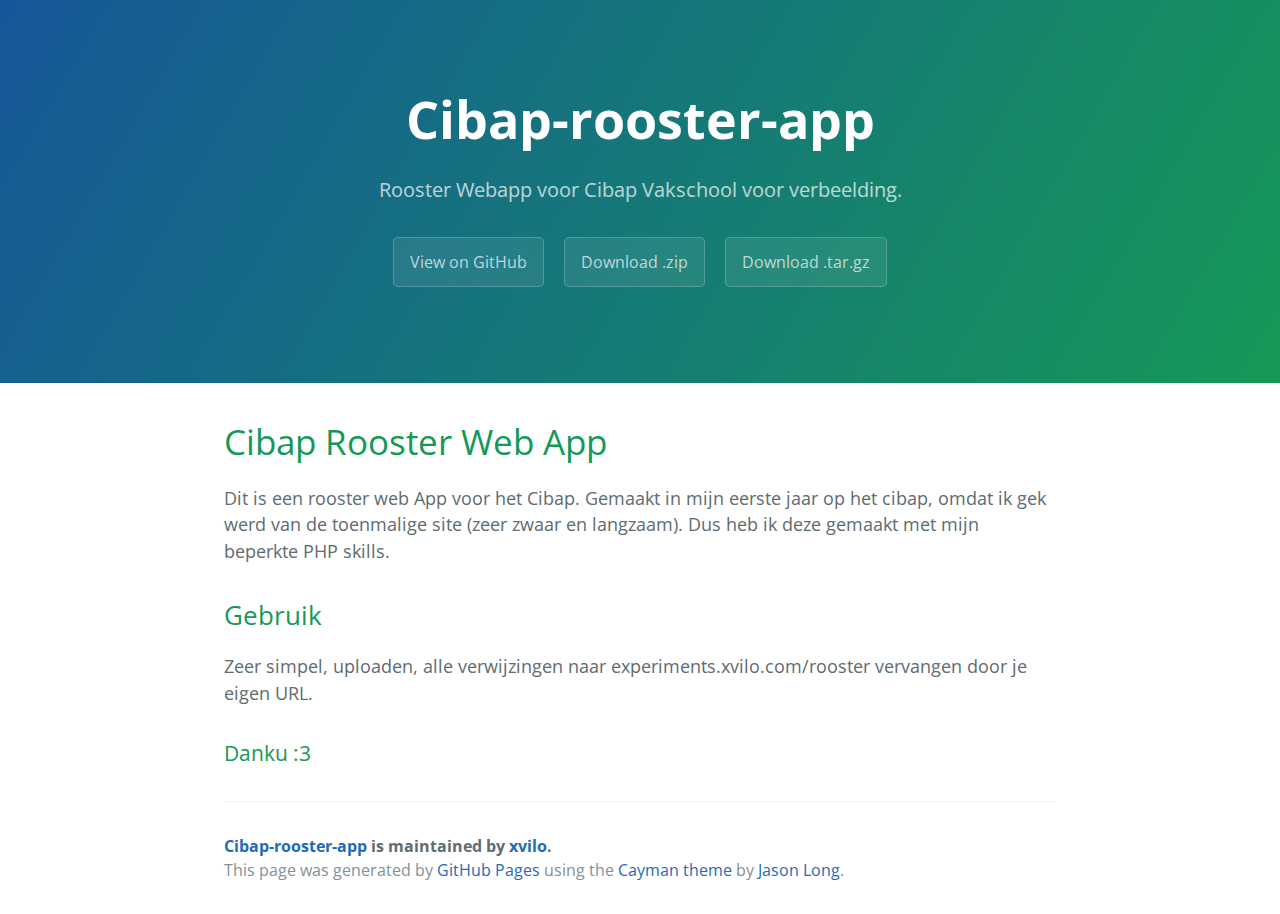
<file: index.html>
<!DOCTYPE html>
<html lang="en-us">
  <head>
    <meta charset="UTF-8">
    <title>Cibap-rooster-app by xvilo</title>
    <meta name="viewport" content="width=device-width, initial-scale=1">
    <link rel="stylesheet" type="text/css" href="stylesheets/normalize.css" media="screen">
    <link href='http://fonts.googleapis.com/css?family=Open+Sans:400,700' rel='stylesheet' type='text/css'>
    <link rel="stylesheet" type="text/css" href="stylesheets/stylesheet.css" media="screen">
    <link rel="stylesheet" type="text/css" href="stylesheets/github-light.css" media="screen">
  </head>
  <body>
    <section class="page-header">
      <h1 class="project-name">Cibap-rooster-app</h1>
      <h2 class="project-tagline">Rooster Webapp voor Cibap Vakschool voor verbeelding.</h2>
      <a href="https://github.com/xvilo/Cibap-Rooster-App" class="btn">View on GitHub</a>
      <a href="https://github.com/xvilo/Cibap-Rooster-App/zipball/master" class="btn">Download .zip</a>
      <a href="https://github.com/xvilo/Cibap-Rooster-App/tarball/master" class="btn">Download .tar.gz</a>
    </section>

    <section class="main-content">
      <h1>
<a id="cibap-rooster-web-app" class="anchor" href="#cibap-rooster-web-app" aria-hidden="true"><span class="octicon octicon-link"></span></a>Cibap Rooster Web App</h1>

<p>Dit is een rooster web App voor het Cibap. Gemaakt in mijn eerste jaar op het cibap, omdat ik gek werd van de toenmalige site (zeer zwaar en langzaam). Dus heb ik deze gemaakt met mijn beperkte PHP skills.</p>

<h2>
<a id="gebruik" class="anchor" href="#gebruik" aria-hidden="true"><span class="octicon octicon-link"></span></a>Gebruik</h2>

<p>Zeer simpel, uploaden, alle verwijzingen naar experiments.xvilo.com/rooster vervangen door je eigen URL.</p>

<h3>
<a id="danku-3" class="anchor" href="#danku-3" aria-hidden="true"><span class="octicon octicon-link"></span></a>Danku :3</h3>

      <footer class="site-footer">
        <span class="site-footer-owner"><a href="https://github.com/xvilo/Cibap-Rooster-App">Cibap-rooster-app</a> is maintained by <a href="https://github.com/xvilo">xvilo</a>.</span>

        <span class="site-footer-credits">This page was generated by <a href="https://pages.github.com">GitHub Pages</a> using the <a href="https://github.com/jasonlong/cayman-theme">Cayman theme</a> by <a href="https://twitter.com/jasonlong">Jason Long</a>.</span>
      </footer>

    </section>

  
  </body>
</html>
</file>
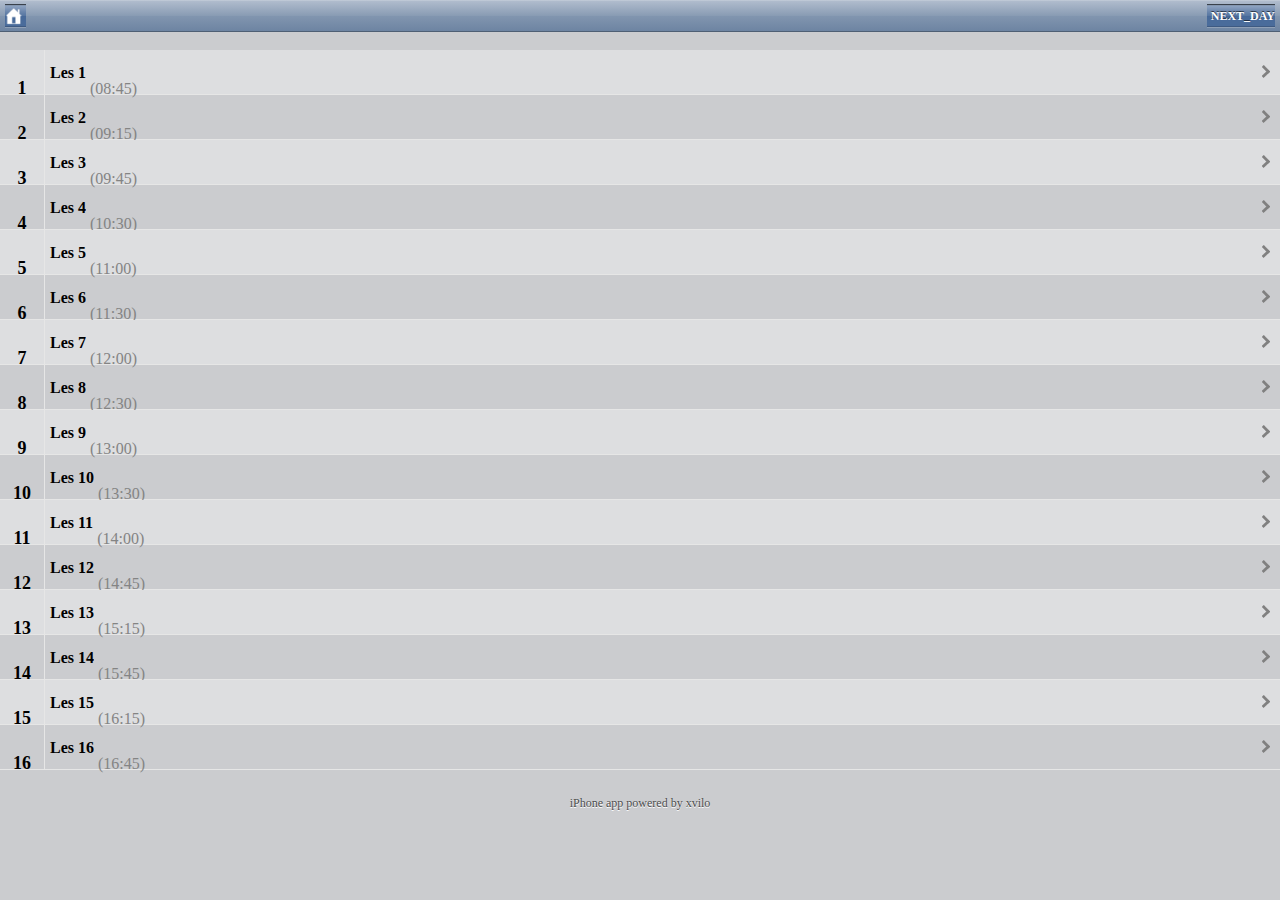
<file: rooster.html>
<!DOCTYPE html PUBLIC "-//W3C//DTD XHTML 1.0 Strict//EN" "http://www.w3.org/TR/xhtml1/DTD/xhtml1-strict.dtd">
<html xmlns="http://www.w3.org/1999/xhtml">

<head>
<meta content="yes" name="apple-mobile-web-app-capable" />
<meta content="index,follow" name="robots" />
<meta content="text/html; charset=utf-8" http-equiv="Content-Type" />
<link href="pics/homescreen.gif" rel="apple-touch-icon" />
<meta content="minimum-scale=1.0, width=device-width, maximum-scale=0.6667, user-scalable=no" name="viewport" />
<link href="css/style.css" rel="stylesheet" media="screen" type="text/css" />
<script src="javascript/functions.js" type="text/javascript"></script>
<title>You Cibap rooster</title>
<meta content="iPod,iPhone,Webkit,iWebkit,Website,Create,mobile,Tutorial,free" name="Keywords" />
<meta content="This special iTunes music list emulates the feeling of the itunes app on the iphone." name="description" />
<script type="text/javascript">

  var _gaq = _gaq || [];
  _gaq.push(['_setAccount', 'UA-27561319-3']);
  _gaq.push(['_setDomainName', 'xvilo.net']);
  _gaq.push(['_trackPageview']);

  (function() {
    var ga = document.createElement('script'); ga.type = 'text/javascript'; ga.async = true;
    ga.src = ('https:' == document.location.protocol ? 'https://ssl' : 'http://www') + '.google-analytics.com/ga.js';
    var s = document.getElementsByTagName('script')[0]; s.parentNode.insertBefore(ga, s);
  })();

</script>
</head>

<body class="musiclist">

<div id="topbar">
	<div id="leftnav">
		<a href="index.html"><img alt="home" src="images/home.png" /></a></div>
	<div id="rightnav">
		<a href="rooster.html">NEXT_DAY</a></div>
</div>
<div id="content">
<script type="text/javascript"><!--
google_ad_client = "ca-pub-2406264984624429";
/* Rooster app */
google_ad_slot = "2136103163";
google_ad_width = 320;
google_ad_height = 50;
//-->
</script>
<script type="text/javascript"
src="http://pagead2.googlesyndication.com/pagead/show_ads.js">
</script><br />
	<ul>
    
		<li>
		<span class="number">1</span><span class="name">Les 1</span><span class="time">(08:45)</span><span class="arrow"></span>
        </li>
            
		<li>
		<span class="number">2</span><span class="name">Les 2</span><span class="time">(09:15)</span><span class="arrow"></span>
        </li>
           
		<li>
		<span class="number">3</span><span class="name">Les 3</span><span class="time">(09:45)</span><span class="arrow"></span>
        </li>
           
		<li>
		<span class="number">4</span><span class="name">Les 4</span><span class="time">(10:30)</span><span class="arrow"></span>
        </li>
           
		<li>
		<span class="number">5</span><span class="name">Les 5</span><span class="time">(11:00)</span><span class="arrow"></span>
        </li>
           
		<li>
		<span class="number">6</span><span class="name">Les 6</span><span class="time">(11:30)</span><span class="arrow"></span>
        </li>
           
		<li>
		<span class="number">7</span><span class="name">Les 7</span><span class="time">(12:00)</span><span class="arrow"></span>
        </li>
           
		<li>
		<span class="number">8</span><span class="name">Les 8</span><span class="time">(12:30)</span><span class="arrow"></span>
        </li>
           
		<li>
		<span class="number">9</span><span class="name">Les 9</span><span class="time">(13:00)</span><span class="arrow"></span>
        </li>
           
		<li>
		<span class="number">10</span><span class="name">Les 10</span><span class="time">(13:30)</span><span class="arrow"></span>
        </li>
           
		<li>
		<span class="number">11</span><span class="name">Les 11</span><span class="time">(14:00)</span><span class="arrow"></span>
        </li>
           
		<li>
		<span class="number">12</span><span class="name">Les 12</span><span class="time">(14:45)</span><span class="arrow"></span>
        </li>
           
		<li>
		<span class="number">13</span><span class="name">Les 13</span><span class="time">(15:15)</span><span class="arrow"></span>
        </li>
           
		<li>
		<span class="number">14</span><span class="name">Les 14</span><span class="time">(15:45)</span><span class="arrow"></span>
        </li>
           
		<li>
		<span class="number">15</span><span class="name">Les 15</span><span class="time">(16:15)</span><span class="arrow"></span>
        </li>
       
       		<li>
		<span class="number">16</span><span class="name">Les 16</span><span class="time">(16:45)</span><span class="arrow"></span>
        </li>
	</ul>
</div>
<div id="footer">
	<!-- Support iWebKit by sending us traffic; please keep this footer on your page, consider it a thank you for my work :-) -->
	<a class="noeffect" href="http://xvilo.met">iPhone app powered by xvilo</a><br /><script type="text/javascript"><!--
google_ad_client = "ca-pub-2406264984624429";
/* Rooster app */
google_ad_slot = "2136103163";
google_ad_width = 320;
google_ad_height = 50;
//-->
</script>
<script type="text/javascript"
src="http://pagead2.googlesyndication.com/pagead/show_ads.js">
</script><br /></div>

</body>

</html>
</file>
<file: stylesheets/stylesheet.css>
* {
  box-sizing: border-box; }

body {
  padding: 0;
  margin: 0;
  font-family: "Open Sans", "Helvetica Neue", Helvetica, Arial, sans-serif;
  font-size: 16px;
  line-height: 1.5;
  color: #606c71; }

a {
  color: #1e6bb8;
  text-decoration: none; }
  a:hover {
    text-decoration: underline; }

.btn {
  display: inline-block;
  margin-bottom: 1rem;
  color: rgba(255, 255, 255, 0.7);
  background-color: rgba(255, 255, 255, 0.08);
  border-color: rgba(255, 255, 255, 0.2);
  border-style: solid;
  border-width: 1px;
  border-radius: 0.3rem;
  transition: color 0.2s, background-color 0.2s, border-color 0.2s; }
  .btn + .btn {
    margin-left: 1rem; }

.btn:hover {
  color: rgba(255, 255, 255, 0.8);
  text-decoration: none;
  background-color: rgba(255, 255, 255, 0.2);
  border-color: rgba(255, 255, 255, 0.3); }

@media screen and (min-width: 64em) {
  .btn {
    padding: 0.75rem 1rem; } }

@media screen and (min-width: 42em) and (max-width: 64em) {
  .btn {
    padding: 0.6rem 0.9rem;
    font-size: 0.9rem; } }

@media screen and (max-width: 42em) {
  .btn {
    display: block;
    width: 100%;
    padding: 0.75rem;
    font-size: 0.9rem; }
    .btn + .btn {
      margin-top: 1rem;
      margin-left: 0; } }

.page-header {
  color: #fff;
  text-align: center;
  background-color: #159957;
  background-image: linear-gradient(120deg, #155799, #159957); }

@media screen and (min-width: 64em) {
  .page-header {
    padding: 5rem 6rem; } }

@media screen and (min-width: 42em) and (max-width: 64em) {
  .page-header {
    padding: 3rem 4rem; } }

@media screen and (max-width: 42em) {
  .page-header {
    padding: 2rem 1rem; } }

.project-name {
  margin-top: 0;
  margin-bottom: 0.1rem; }

@media screen and (min-width: 64em) {
  .project-name {
    font-size: 3.25rem; } }

@media screen and (min-width: 42em) and (max-width: 64em) {
  .project-name {
    font-size: 2.25rem; } }

@media screen and (max-width: 42em) {
  .project-name {
    font-size: 1.75rem; } }

.project-tagline {
  margin-bottom: 2rem;
  font-weight: normal;
  opacity: 0.7; }

@media screen and (min-width: 64em) {
  .project-tagline {
    font-size: 1.25rem; } }

@media screen and (min-width: 42em) and (max-width: 64em) {
  .project-tagline {
    font-size: 1.15rem; } }

@media screen and (max-width: 42em) {
  .project-tagline {
    font-size: 1rem; } }

.main-content :first-child {
  margin-top: 0; }
.main-content img {
  max-width: 100%; }
.main-content h1, .main-content h2, .main-content h3, .main-content h4, .main-content h5, .main-content h6 {
  margin-top: 2rem;
  margin-bottom: 1rem;
  font-weight: normal;
  color: #159957; }
.main-content p {
  margin-bottom: 1em; }
.main-content code {
  padding: 2px 4px;
  font-family: Consolas, "Liberation Mono", Menlo, Courier, monospace;
  font-size: 0.9rem;
  color: #383e41;
  background-color: #f3f6fa;
  border-radius: 0.3rem; }
.main-content pre {
  padding: 0.8rem;
  margin-top: 0;
  margin-bottom: 1rem;
  font: 1rem Consolas, "Liberation Mono", Menlo, Courier, monospace;
  color: #567482;
  word-wrap: normal;
  background-color: #f3f6fa;
  border: solid 1px #dce6f0;
  border-radius: 0.3rem; }
  .main-content pre > code {
    padding: 0;
    margin: 0;
    font-size: 0.9rem;
    color: #567482;
    word-break: normal;
    white-space: pre;
    background: transparent;
    border: 0; }
.main-content .highlight {
  margin-bottom: 1rem; }
  .main-content .highlight pre {
    margin-bottom: 0;
    word-break: normal; }
.main-content .highlight pre, .main-content pre {
  padding: 0.8rem;
  overflow: auto;
  font-size: 0.9rem;
  line-height: 1.45;
  border-radius: 0.3rem; }
.main-content pre code, .main-content pre tt {
  display: inline;
  max-width: initial;
  padding: 0;
  margin: 0;
  overflow: initial;
  line-height: inherit;
  word-wrap: normal;
  background-color: transparent;
  border: 0; }
  .main-content pre code:before, .main-content pre code:after, .main-content pre tt:before, .main-content pre tt:after {
    content: normal; }
.main-content ul, .main-content ol {
  margin-top: 0; }
.main-content blockquote {
  padding: 0 1rem;
  margin-left: 0;
  color: #819198;
  border-left: 0.3rem solid #dce6f0; }
  .main-content blockquote > :first-child {
    margin-top: 0; }
  .main-content blockquote > :last-child {
    margin-bottom: 0; }
.main-content table {
  display: block;
  width: 100%;
  overflow: auto;
  word-break: normal;
  word-break: keep-all; }
  .main-content table th {
    font-weight: bold; }
  .main-content table th, .main-content table td {
    padding: 0.5rem 1rem;
    border: 1px solid #e9ebec; }
.main-content dl {
  padding: 0; }
  .main-content dl dt {
    padding: 0;
    margin-top: 1rem;
    font-size: 1rem;
    font-weight: bold; }
  .main-content dl dd {
    padding: 0;
    margin-bottom: 1rem; }
.main-content hr {
  height: 2px;
  padding: 0;
  margin: 1rem 0;
  background-color: #eff0f1;
  border: 0; }

@media screen and (min-width: 64em) {
  .main-content {
    max-width: 64rem;
    padding: 2rem 6rem;
    margin: 0 auto;
    font-size: 1.1rem; } }

@media screen and (min-width: 42em) and (max-width: 64em) {
  .main-content {
    padding: 2rem 4rem;
    font-size: 1.1rem; } }

@media screen and (max-width: 42em) {
  .main-content {
    padding: 2rem 1rem;
    font-size: 1rem; } }

.site-footer {
  padding-top: 2rem;
  margin-top: 2rem;
  border-top: solid 1px #eff0f1; }

.site-footer-owner {
  display: block;
  font-weight: bold; }

.site-footer-credits {
  color: #819198; }

@media screen and (min-width: 64em) {
  .site-footer {
    font-size: 1rem; } }

@media screen and (min-width: 42em) and (max-width: 64em) {
  .site-footer {
    font-size: 1rem; } }

@media screen and (max-width: 42em) {
  .site-footer {
    font-size: 0.9rem; } }
</file>
<file: stylesheets/github-light.css>
/*
   Copyright 2014 GitHub Inc.

   Licensed under the Apache License, Version 2.0 (the "License");
   you may not use this file except in compliance with the License.
   You may obtain a copy of the License at

       http://www.apache.org/licenses/LICENSE-2.0

   Unless required by applicable law or agreed to in writing, software
   distributed under the License is distributed on an "AS IS" BASIS,
   WITHOUT WARRANTIES OR CONDITIONS OF ANY KIND, either express or implied.
   See the License for the specific language governing permissions and
   limitations under the License.

*/

.pl-c /* comment */ {
  color: #969896;
}

.pl-c1      /* constant, markup.raw, meta.diff.header, meta.module-reference, meta.property-name, support, support.constant, support.variable, variable.other.constant */,
.pl-s .pl-v /* string variable */ {
  color: #0086b3;
}

.pl-e  /* entity */,
.pl-en /* entity.name */ {
  color: #795da3;
}

.pl-s .pl-s1 /* string source */,
.pl-smi      /* storage.modifier.import, storage.modifier.package, storage.type.java, variable.other, variable.parameter.function */ {
  color: #333;
}

.pl-ent /* entity.name.tag */ {
  color: #63a35c;
}

.pl-k /* keyword, storage, storage.type */ {
  color: #a71d5d;
}

.pl-pds              /* punctuation.definition.string, string.regexp.character-class */,
.pl-s                /* string */,
.pl-s .pl-pse .pl-s1 /* string punctuation.section.embedded source */,
.pl-sr               /* string.regexp */,
.pl-sr .pl-cce       /* string.regexp constant.character.escape */,
.pl-sr .pl-sra       /* string.regexp string.regexp.arbitrary-repitition */,
.pl-sr .pl-sre       /* string.regexp source.ruby.embedded */ {
  color: #183691;
}

.pl-v /* variable */ {
  color: #ed6a43;
}

.pl-id /* invalid.deprecated */ {
  color: #b52a1d;
}

.pl-ii /* invalid.illegal */ {
  background-color: #b52a1d;
  color: #f8f8f8;
}

.pl-sr .pl-cce /* string.regexp constant.character.escape */ {
  color: #63a35c;
  font-weight: bold;
}

.pl-ml /* markup.list */ {
  color: #693a17;
}

.pl-mh        /* markup.heading */,
.pl-mh .pl-en /* markup.heading entity.name */,
.pl-ms        /* meta.separator */ {
  color: #1d3e81;
  font-weight: bold;
}

.pl-mq /* markup.quote */ {
  color: #008080;
}

.pl-mi /* markup.italic */ {
  color: #333;
  font-style: italic;
}

.pl-mb /* markup.bold */ {
  color: #333;
  font-weight: bold;
}

.pl-md /* markup.deleted, meta.diff.header.from-file */ {
  background-color: #ffecec;
  color: #bd2c00;
}

.pl-mi1 /* markup.inserted, meta.diff.header.to-file */ {
  background-color: #eaffea;
  color: #55a532;
}

.pl-mdr /* meta.diff.range */ {
  color: #795da3;
  font-weight: bold;
}

.pl-mo /* meta.output */ {
  color: #1d3e81;
}
</file>
<file: css/style.css>
/*iWebKit css 5.04 by Christopher Plieger*/body{
	position: relative;
	margin: 0;
	-webkit-text-size-adjust: none;
	min-height: 416px;
	/* [disabled]font-family:helvetica,sans-serif; */
	-webkit-background-size: 0.438em 100%;
	background: -webkit-gradient(linear,left top,right top,from(#c5ccd4),color-stop(71%, #c5ccd4),color-stop(72%, #cbd2d8),to(#cbd2d8));
	-webkit-touch-callout: none
}.center{margin:auto;display:block;text-align:center!important}img{border:0}a:hover .arrow{background-position:0 -13px!important}@media screen and (max-width:320px){#topbar{height:44px}#title{line-height:44px;height:44px;font-size:16pt}#tributton a:first-child,#duobutton a:first-child{width:101px}#tributton a:last-child,#duobutton a:last-child{width:101px}#tributton a{width:106px}#duobutton .links{width:195px}#tributton .links{width:302px}#doublead{width:300px!important}#duoselectionbuttons{width:191px;height:30px;top:7px}#triselectionbuttons{width:290px;height:30px;top:7px}#triselectionbuttons a:first-child,#duoselectionbuttons a:first-child{width:99px;height:28px;line-height:28px}#triselectionbuttons a{width:98px;height:28px;line-height:28px}#triselectionbuttons a:last-child,#duoselectionbuttons a:last-child{width:99px;height:28px;line-height:28px}.searchbox form{width:272px}.searchbox input[type="text"]{width:275px}.menu .name{max-width:77%}.checkbox .name{max-width:190px}.radiobutton .name{max-width:190px}#leftnav a,#rightnav a,#leftbutton a,#rightbutton a,#blueleftbutton a,#bluerightbutton a{line-height:30px;height:30px}#leftnav img,#rightnav img{margin-top:4px}#leftnav,#leftbutton,#blueleftbutton{top:7px}#rightnav,#rightbutton,#bluerightbutton{top:7px}.musiclist .name{max-width:55%}.textbox textarea{width:280px}.bigfield input{width:295px}}@media screen and (min-width:321px){#topbar{height:32px}#title{line-height:32px;height:32px;font-size:13pt}.menu .name{max-width:85%}.checkbox .name{max-width:75%}.radiobutton .name{max-width:75%}#leftnav a,#rightnav a,#leftbutton a,#rightbutton a,#blueleftbutton a,#bluerightbutton a{line-height:24px;height:24px}#leftnav img,#rightnav img{margin-top:4px;height:70%}#leftnav,#leftbutton,#blueleftbutton{top:4px}#rightnav,#rightbutton,#bluerightbutton{top:4px}.musiclist .name{max-width:70%}.textbox textarea{width:440px}#tributton a:first-child,#duobutton a:first-child{width:152px}#tributton a:last-child,#duobutton a:last-child{width:152px}#tributton a{width:154px}#tributton .links{width:452px}#duobutton .links{width:298px}#doublead{width:350px!important}#duoselectionbuttons{width:293px;height:24px;top:4px}#triselectionbuttons{width:450px;height:24px;top:4px}#triselectionbuttons a:first-child,#duoselectionbuttons a:first-child{width:150px;height:22px;line-height:22px}#triselectionbuttons a{width:156px;height:22px;line-height:22px}#triselectionbuttons a:last-child,#duoselectionbuttons a:last-child{width:150px;height:22px;line-height:22px}.searchbox form{width:432px}.searchbox input[type="text"]{width:435px}.bigfield input{width:455px}}#topbar.black{background:-webkit-gradient(linear,0% 0%,0% 100%,from(#858585),color-stop(3%,#636363),color-stop(50%,#202020),color-stop(51%,black),color-stop(97%,black),to(#262626))}#topbar.transparent{background:-webkit-gradient(linear,0% 0%,0% 100%,from(rgba(133,133,133,0.7)),color-stop(3%,rgba(99,99,99,0.7)),color-stop(50%,rgba(32,32,32,0.7)),color-stop(51%,rgba(0,0,0,0.7)),color-stop(97%,rgba(0,0,0,0.7)),to(rgba(38,38,38,0.7)))}#topbar{position:relative;left:0;top:0;width:auto;background:-webkit-gradient(linear,0% 0%,0% 100%,from(#cdd5df),color-stop(3%,#b0bccd),color-stop(50%,#889bb3),color-stop(51%,#8195af),color-stop(97%,#6d84a2),to(#2d3642));margin-bottom:13px}#title{position:absolute;font-weight:bold;top:0;left:0;right:0;padding:0 10px;text-align:center;text-overflow:ellipsis;white-space:nowrap;overflow:hidden;color:#FFF;text-shadow:rgba(0,0,0,0.6) 0 -1px 0}#content{width:100%;position:relative;min-height:250px;margin-top:10px;height:auto;z-index:0;overflow:hidden}#footer{text-align:center;position:relative;margin:20px 10px 0;height:auto;width:auto;bottom:10px}.ipodlist #footer,.ipodlist #footer a{text-shadow:#FFF 0 -1px 0}#footer a,#footer{text-decoration:none;font-size:9pt;color:#4C4C4C;text-shadow:#FFF 0 1px 0}.pageitem{-webkit-border-radius:8px;background-color:#fff;border:#878787 solid 1px;font-size:12pt;overflow:hidden;padding:0;position:relative;display:block;height:auto;width:auto;margin:3px 9px 17px;list-style:none}.textbox{padding:5px 9px;position:relative;overflow:hidden;border-top:1px solid #878787}#tributton,#duobutton{height:44px;background:-webkit-gradient(linear,0% 0%,0% 100%,from(#cdd4d9),color-stop(3%,#c0c9cf),color-stop(97%,#abb7bf),to(#81929f));margin:-13px 0 13px 0;text-align:center}#tributton .links,#duobutton .links{height:30px;-webkit-border-image:url("../images/tributton.png") 0 4 0 4;border-width:0 4px 0 4px;margin:0 auto 0px auto;position:relative;top:7px}#tributton a:first-child,#duobutton a:first-child{border-right:1px solid #6d7e91;-webkit-border-top-left-radius:5px;-webkit-border-bottom-left-radius:5px;margin-left:-4px}#tributton a,#duobutton a{text-overflow:ellipsis;overflow:hidden;white-space:nowrap;height:27px;display:inline-block;line-height:27px;margin-top:1px;font:bold 13px;text-decoration:none;color:#3f5c84;text-shadow:#FFF 0 1px 0}#duobutton a:last-child{border:0}#tributton a:last-child{border-left:1px solid #6d7e91}#tributton a:last-child,#duobutton a:last-child{-webkit-border-top-right-radius:5px;-webkit-border-bottom-right-radius:5px;margin-right:-4px}#tributton a:hover,#tributton a#pressed,#duobutton a:hover,#duobutton a#pressed{background:-webkit-gradient(linear,0% 0%,0% 100%,from(#7b8b9f),color-stop(3%,#8c9baf),to(#647792));color:white;text-shadow:black 0 -1px 0}#triselectionbuttons,#duoselectionbuttons{-webkit-border-image:url('../images/navbutton.png') 0 5 0 5;border-width:0 5px 0 5px;position:relative;margin:auto}#duoselectionbuttons a:first-child{border:0}#triselectionbuttons a:first-child{border-right:solid 1px #556984}#triselectionbuttons a:first-child,#duoselectionbuttons a:first-child{margin-left:-4px;-webkit-border-top-left-radius:6px;-webkit-border-bottom-left-radius:6px}#triselectionbuttons a,#duoselectionbuttons a{display:inline-block;text-align:center;color:white;text-decoration:none;margin-top:1px;text-shadow:black 0 -1px 0;background:-webkit-gradient(linear,0% 0%,0% 100%,from(#909baa),color-stop(3%,#a5b4c6),color-stop(50%,#798eaa),color-stop(51%,#6b83a1),color-stop(97%,#6e85a3),to(#526379))}#triselectionbuttons a:last-child,#duoselectionbuttons a:last-child{border-left:solid 1px #556984;margin-right:-4px;-webkit-border-top-right-radius:6px;-webkit-border-bottom-right-radius:6px}#triselectionbuttons a:hover,#triselectionbuttons a#pressed,#duoselectionbuttons a:hover,#duoselectionbuttons a#pressed{background:none}#doublead{height:83px!important;position:relative;margin:0 auto 13px auto}#doublead a:first-child{left:0!important}#doublead a:last-child{right:0!important}#doublead a{width:147px!important;height:83px!important;position:absolute;-webkit-border-radius:8px;display:block;background:-webkit-gradient(linear,0% 0%,0% 100%,from(#7c7c7c),color-stop(3%,#858585),color-stop(97%,#a4a4a4),to(#c2c2c2))}li#doublead{margin-top:25px;margin-bottom:10px!important;background:none}li#doublead:hover{background:none}.searchbox{height:44px;background:-webkit-gradient(linear,0% 0%,0% 100%,from(#f1f3f4),color-stop(3%,#e0e4e7),color-stop(50%,#c7cfd4),color-stop(51%,#bec7cd),color-stop(97%,#b4bec6),to(#8999a5));margin:-13px 0 13px 0;width:100%}.searchbox form{height:24px;-webkit-border-image:url('../images/searchfield.png') 4 14 1 24;border-width:4px 14px 1px 24px;display:block;position:relative;top:8px;margin:auto}fieldset{border:0;margin:0;padding:0}.searchbox input[type="text"]{border:0;-webkit-appearance:none;height:18px;float:left;font-size:13px;padding:0;position:relative;top:2px;left:2px}.textbox img{max-width:100%}.textbox p{margin-top:2px}.textbox p{margin-top:2px;color:#000;margin-bottom:2px;text-align:justify}.textbox img{max-width:100%}.textbox ul{margin:3px 0 3px 0;list-style:circle!important}.textbox li{margin:0!important}.pageitem li:first-child,.pageitem li.form:first-child{border-top:0}.menu,.checkbox,.radiobutton,.select,li.button,li.bigfield,li.smallfield{position:relative;list-style-type:none;display:block;height:43px;overflow:hidden;border-top:1px solid #878787;width:auto}.pageitem li:first-child:hover,.pageitem li:first-child a,.radiobutton:first-child input,.select:first-child select,li.button:first-child input,.bigfield:first-child input{-webkit-border-top-left-radius:8px;-webkit-border-top-right-radius:8px}.pageitem li:last-child:hover,.pageitem li:last-child a,.radiobutton:last-child input,.select:last-child select,li.button:last-child input,.bigfield:last-child input{-webkit-border-bottom-left-radius:8px;-webkit-border-bottom-right-radius:8px}.menu:hover,.store:hover,.list #content li a:hover,.list .withimage:hover,.applist li:hover:nth-child(n),.ipodlist li:hover:nth-child(n){background:-webkit-gradient(linear,0% 0%,0% 100%,from(#058cf5),to(#015fe6))}.ipodlist li:hover:nth-child(n) .name,.ipodlist li:hover:nth-child(n) .time{border:0}.menu a:hover .name,.store:hover .starcomment,.store:hover .name,.store:hover .comment,.list .withimage a:hover .comment{color:#fff}.menu a:hover .comment{color:#CCF}.menu a{display:block;height:43px;width:auto;text-decoration:none}.menu a img{width:auto;height:32px;margin:5px 0 0 5px;float:left}.menu .name,.checkbox .name,.radiobutton .name{margin:11px 0 0 7px;width:auto;color:#000;font-weight:bold;font-size:17px;text-overflow:ellipsis;overflow:hidden;white-space:nowrap;float:left}.menu .comment{margin:11px 30px 0 0;width:auto;font-size:17px;text-overflow:ellipsis;overflow:hidden;max-width:75%;white-space:nowrap;float:right;color:#324f85}.menu .arrow,.store .arrow,.musiclist .arrow,.list .arrow{position:absolute;width:8px!important;height:13px!important;right:10px;top:15px;margin:0!important;background:url("../images/arrow.png") 0 0 no-repeat}.applist .arrow{position:absolute;width:8px!important;height:13px!important;right:10px;top:29px;margin:0!important;background:url("../images/arrow.png") 0 0 no-repeat}.store{height:90px;border-top:#878787 solid 1px;overflow:hidden;position:relative}.store a{width:100%;height:90px;display:block;text-decoration:none;position:absolute}.store .image{position:absolute;left:0;top:0;height:90px;width:90px;display:block;background:-webkit-gradient(linear,0% 0%,0% 100%,from(#eff1f5),to(#d6dce6));-webkit-background-size:90px}.applist .image{width:57px;height:57px;display:block;position:absolute;top:7px;left:11px;-webkit-border-radius:8px;-webkit-box-shadow:0 2px 3px rgb(0,0,0);background:-webkit-gradient(linear,0% 0%,0% 100%,from(#7c7c7c),color-stop(3%,#858585),color-stop(97%,#a4a4a4),to(#c2c2c2));-webkit-background-size:57px}li:first-child.store .image,.store:first-child a{-webkit-border-top-left-radius:8px 8px}li:last-child.store .image,.store:last-child a{-webkit-border-bottom-left-radius:8px 8px}.store .name,.applist .name{font-size:15px;white-space:nowrap;display:block;overflow:hidden;color:#000;max-width:60%;text-overflow:ellipsis;font-weight:bold}.store .name{position:absolute;left:95px;top:35px}.applist .name{position:absolute;top:27px;left:80px;text-shadow:#eee 0 1px 0}.store .comment,.list .withimage .comment,.applist .comment,.applist .price{font-size:12px;color:#7f7f7f;display:block;width:60%;font-weight:bold;white-space:nowrap;text-overflow:ellipsis;overflow:hidden}.store .comment,.list .withimage .comment{margin:16px 0 0 95px}.applist .comment{position:absolute;top:9px;left:80px;text-shadow:#eee 0 1px 0;color:#3b3b3b}.applist .price{position:absolute;top:29px;right:26px;text-shadow:#eee 0 1px 0;text-align:right;color:#3b3b3b}.store .arrow,.list .withimage .arrow{top:39px!important}.store .stars0,.store .stars1,.store .stars2,.store .stars3,.store .stars4,.store .stars5{position:absolute;top:56px;left:95px;width:65px;height:18px;display:block!important}.store .stars0{background:url('../images/0starsborder.png')}.store .stars1{background:url('../images/1starsborder.png')}.store .stars2{background:url('../images/2starsborder.png')}.store .stars3{background:url('../images/3starsborder.png')}.store .stars4{background:url('../images/4starsborder.png')}.store .stars5,.applist .stars5{background:url('../images/5stars.png')}.applist .stars0,.applist .stars1,.applist .stars2,.applist .stars3,.applist .stars4,.applist .stars5{position:absolute;top:46px;left:79px;width:65px;height:18px;display:block!important}.applist .stars0{background:url('../images/0stars.png')}.applist .stars1{background:url('../images/1stars.png')}.applist .stars2{background:url('../images/2stars.png')}.applist .stars3{background:url('../images/3stars.png')}.applist .stars4{background:url('../images/4stars.png')}.applist .starcomment{left:147px;top:46px;color:#3b3b3b}.starcomment{position:absolute;left:165px;top:56px;font-size:12px;color:#7f7f7f;font-weight:lighter}.applist a:hover .name,.applist a:hover .starcomment,.applist a:hover .comment,.applist a:hover .price{color:white;text-shadow:none}.graytitle{position:relative;font-weight:bold;font-size:17px;right:20px;left:9px;color:#4C4C4C;text-shadow:#FFF 0 1px 0;padding:1px 0 3px 8px}.header{display:block;font-weight:bold;color:rgb(73,102,145);font-size:12pt;margin-bottom:6px;line-height:14pt}.musiclist ul,.ipodlist ul,.applist ul{padding:0}.ipodlist ul{margin:0}.musiclist li:nth-child(odd){background:#dddee0}.applist li:nth-child(even){background:-webkit-gradient(linear,0% 0%,0% 100%,from(#adadb0),color-stop(98%,#adadb0),to(#898a8d))}.applist li:nth-child(odd){background:-webkit-gradient(linear,0% 0%,0% 100%,from(#98989c),color-stop(98%,#98989c),to(#898a8d))}.ipodlist li:nth-child(even){background:-webkit-gradient(linear,0% 0%,0% 100%,from(#414041),color-stop(3%,rgba(45,45,45,0.2)),to(rgba(45,45,45,0.2)))}.ipodlist li:nth-child(odd){background:-webkit-gradient(linear,0% 0%,0% 100%,from(#414041),color-stop(3%,rgba(50,50,50,0.4)),to(rgba(50,50,50,0.4)))}.musiclist #content li,.ipodlist #content li,.applist #content li{list-style:none;width:auto;position:relative}.musiclist #content li{height:44px;border-bottom:1px solid #e6e6e6}.applist #content li{height:70px;margin-bottom:1px}.ipodlist #content li{height:42px}.ipodlist #content{background:-webkit-gradient(radial,50% -70,0,50% 0,200,from(#444),to(rgb(13,13,13)));top:16px}.musiclist #content li a,.ipodlist #content li a{text-decoration:none;color:#000;width:100%!important;height:100%;display:block}.applist #content li a{text-decoration:none;color:#000;width:100%;height:100%;display:block}.musiclist .number,.musiclist .name,.musiclist .time{display:inline-block;height:44px;font-weight:bold;font-size:large;width:44px;text-align:center;line-height:46px}.musiclist .name{margin-left:0;width:auto!important;font-size:medium;padding-left:5px;border-left:solid 1px #e6e6e6}.musiclist .time{color:#848484;font-size:medium;margin-left:4px;width:auto!important;font-weight:normal}.musiclist{background-image:none!important;background-color:#cbcccf}.ipodlist{background-image:none!important;background-color:black}.applist{background-image:none!important;background-color:#98989c}.ipodlist span{color:white;font-weight:bold;font-size:14px}.musiclist .name{text-overflow:ellipsis;overflow:hidden;white-space:nowrap}.musiclist a:hover .name{color:#0380f2}.ipodlist .number{width:23px;display:block;float:left;height:42px;margin-right:3px;text-align:right;line-height:43px}.ipodlist .stop,.ipodlist .auto,.ipodlist .play{width:18px;display:block;float:left;height:10px;text-align:right;line-height:43px;margin-top:16px}.ipodlist .play{background:url('../images/play.gif') no-repeat}.ipodlist a:hover .auto,.ipodlist a:hover .play{background:url('../images/play.gif') no-repeat;background-position:0 -10px}.ipodlist .time{width:48px;float:right;border-left:solid #414041 1px;display:block;height:42px;text-align:center;line-height:43px}.ipodlist .name{display:block;float:left;width:inherit;height:42px;text-overflow:ellipsis;line-height:42px;padding-left:5px;overflow:hidden;white-space:nowrap;max-width:62%;border-left:solid #414041 1px}.list .title{background:-webkit-gradient(linear,0% 0%,0% 100%,from(#a5b1ba),color-stop(3%,#909faa),color-stop(97%,#b5bfc6),to(#989ea4));height:22px!important;width:100%;color:#fff;font-weight:bold;font-size:16px;text-shadow:gray 0 1px 0;line-height:22px;padding-left:20px;border-bottom:none!important}.list ul{background-color:#fff;width:100%;overflow:hidden;padding:0;margin:0}.list #content li{height:40px;border-bottom:1px solid #e1e1e1;list-style:none}.list{background-color:#fff;background-image:none!important}.list #footer{margin-top:24px!important}.ipodlist #footer{margin-top:48px!important}.list #content li a{padding:9px 0 0 20px;font-size:large;font-weight:bold;position:relative;display:block;color:#000;text-decoration:none;height:32px}.list #content li a .name{text-overflow:ellipsis;overflow:hidden;max-width:93%;white-space:nowrap;display:block}.list #content li a:hover{color:#fff}.list #content{margin-top:-13px!important}.ipodlist #content,.musiclist #content,.applist #content{margin-top:-29px!important}.list ul img{width:90px;height:90px;position:absolute;left:0;top:0}.list .withimage{height:90px!important}.list .withimage .name{margin:13px 0 0 90px;text-overflow:ellipsis;overflow:hidden;max-width:63%!important;white-space:nowrap}.list .withimage .comment{margin:10px auto auto 90px !important;max-width:63%!important}.list .withimage a,.list .withimage:hover a{height:81px!important}#leftnav,#leftbutton,#blueleftbutton{position:absolute;font-size:12px;left:9px;font-weight:bold}#leftnav,#leftbutton,#rightnav,#rightbutton,#blueleftbutton,#bluerightbutton{z-index:5000}#leftnav a,#rightnav a,#leftbutton a,#rightbutton a,#blueleftbutton a,#bluerightbutton a{display:block;color:#fff;text-shadow:rgba(0,0,0,0.6) 0 -1px 0;text-decoration:none}.black #leftnav a:first-child,.transparent #leftnav a:first-child{-webkit-border-image:url("../images/navleftblack.png") 0 5 0 13}.black #leftnav a,.transparent #leftnav a{-webkit-border-image:url("../images/navlinkleftblack.png") 0 5 0 13}.black #rightnav a:first-child,.transparent #rightnav a:first-child{-webkit-border-image:url("../images/navrightblack.png") 0 13 0 5}.black #rightnav a,.transparent #rightnav a{-webkit-border-image:url("../images/navlinkrightblack.png") 0 13 0 5}.black #leftbutton a,.black #rightbutton a,.transparent #leftbutton a,.transparent #rightbutton a{-webkit-border-image:url("../images/navbuttonblack.png") 0 5 0 5}#leftnav a:first-child{z-index:2;-webkit-border-image:url("../images/navleft.png") 0 5 0 13;border-width:0 5px 0 13px;-webkit-border-top-left-radius:16px;-webkit-border-bottom-left-radius:16px;-webkit-border-top-right-radius:6px;-webkit-border-bottom-right-radius:6px;width:auto}#leftnav a{-webkit-border-image:url("../images/navlinkleft.png") 0 5 0 13;z-index:3;margin-left:-4px;border-width:0 5px 0 13px;padding-right:4px;-webkit-border-top-left-radius:16px;-webkit-border-bottom-left-radius:16px;-webkit-border-top-right-radius:6px;-webkit-border-bottom-right-radius:6px;float:left}#rightnav,#rightbutton,#bluerightbutton{position:absolute;font-size:12px;right:9px;font-weight:bold}#rightnav a{-webkit-border-image:url("../images/navlinkright.png") 0 13 0 5;z-index:3;margin-right:-4px;border-width:0 13px 0 5px;padding-left:4px;-webkit-border-top-left-radius:6px;-webkit-border-bottom-left-radius:6px;float:right;-webkit-border-top-right-radius:16px;-webkit-border-bottom-right-radius:16px}#rightnav a:first-child{z-index:2;-webkit-border-top-left-radius:6px;-webkit-border-bottom-left-radius:6px;-webkit-border-image:url("../images/navright.png") 0 13 0 5;border-width:0 13px 0 5px;-webkit-border-top-right-radius:16px;-webkit-border-bottom-right-radius:16px}#leftbutton a,#rightbutton a{-webkit-border-image:url("../images/navbutton.png") 0 5 0 5;border-width:0 5px;-webkit-border-radius:6px}#blueleftbutton a,#bluerightbutton a{-webkit-border-image:url("../images/navbuttonblue.png") 0 5 0 5;border-width:0 5px;-webkit-border-radius:6px}input[type="checkbox"]{width:94px;height:27px;background:url('../images/checkbox.png');-webkit-appearance:none;border:0;float:right;margin:8px 4px 0 0}input[type="checkbox"]:checked{background-position:0 27px}input[type="radio"]{-webkit-appearance:none;border:0;width:100%;height:100%;z-index:2;position:absolute;left:0;margin:0;-webkit-border-radius:0}input[type="radio"]:checked{background:url('../images/radiobutton.png') no-repeat;background-position:right center}.radiobutton .name{z-index:1}select{-webkit-appearance:none;height:100%;width:100%;border:0}.select select{-webkit-border-radius:0;color:#000;font-weight:bold;font-size:17px}.select option{max-width:90%}.select .arrow{background:url('../images/arrow.png');width:8px;height:13px;display:block;-webkit-transform:rotate(90deg);position:absolute;right:10px;top:18px}.button input{width:100%;height:100%;-webkit-appearance:none;border:0;-webkit-border-radius:0;font-weight:bold;font-size:17px;text-overflow:ellipsis;white-space:nowrap;overflow:hidden;background:none}.textbox textarea{padding:0;margin-top:5px;font-size:medium}.bigfield input{-webkit-appearance:none;border:0;height:100%;padding:0;-webkit-border-radius:0;background:transparent;font-weight:bold;font-size:17px;padding-left:5px}.smallfield .name{width:48%;position:absolute;left:0;font-size:17px;text-overflow:ellipsis;white-space:nowrap;font-weight:bold;line-height:44px;font-size:17px;padding-left:5px;overflow:hidden}.smallfield input{width:50%;position:absolute;right:0;height:44px;-webkit-appearance:none;border:none;padding:0;background:transparent;-webkit-border-radius:0;font-weight:bold;font-size:17px}.smallfield:first-child input{-webkit-border-top-right-radius:8px}.smallfield:last-child input{-webkit-border-bottom-right-radius:8px}
</file>
